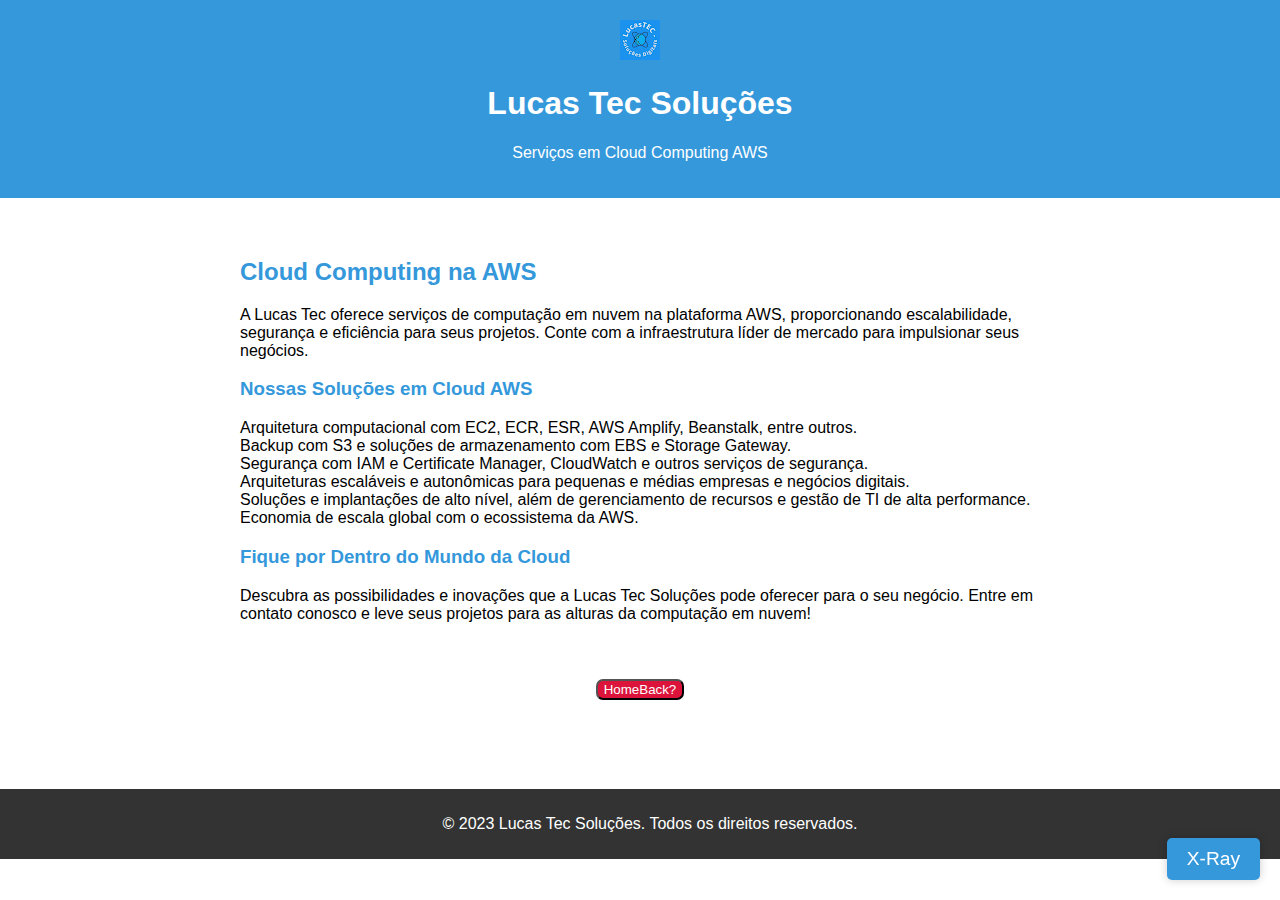
<file: cloudservice.html>
<!DOCTYPE html>
<html lang="en">
<head>
    <meta charset="UTF-8">
    <meta name="viewport" content="width=device-width, initial-scale=1.0">
    <title>Lucas Tec Soluções - Cloud Computing AWS</title>

    <style>
        body {
            font-family: 'Arial', sans-serif;
            margin: 0;
            padding: 0;
            box-sizing: border-box;
        }

        header {
            background-color: #3498db;
            color: #fff;
            text-align: center;
            padding: 20px;
        }

        .main-content {
            max-width: 800px;
            margin: 20px auto;
            padding: 20px;
        }

        h2, h3 {
            color: #3498db;
        }

        ul {
            list-style-type: none;
            padding: 0;
        }

        footer {
            background-color: #333;
            color: #fff;
            text-align: center;
            padding: 10px;
          
            bottom: 0;
            width: 100%;
        }
        #homeback {
            color: #fff;
            bottom: unset;
            display: center;
            border-radius: 7px;
            background-color: crimson;
        }
        center {
            padding-bottom: 7%;
        }
        .button {
            display: inline-block;
            padding: 10px 20px;
            background-color: #3498db; /* Cor azul */
            color: #fff;
            text-decoration: none;
            border-radius: 5px;
            font-size: 1.2em;
            margin-top: 15px;
        }

        .button:hover {
            background-color: #2980b9; /* Tom mais escuro do azul ao passar o mouse */
        }

        .floating-button {
            position: fixed;
            bottom: 20px;
            right: 20px;
            background-color: #3498db;
            color: #fff;
            padding: 10px 20px;
            border-radius: 5px;
            font-size: 1.2em;
            text-decoration: none;
            box-shadow: 0 0 10px rgba(0, 0, 0, 0.2);
        }

        .floating-button:hover {
            background-color: #2980b9; /* Tom mais escuro do azul ao passar o mouse */
        }
    </style>
</head>
<body>
    <header>
        <a href="./index.html"><img src="./logoo.png" alt="logo"></a>
        <h1>Lucas Tec Soluções</h1>
        <p>Serviços em Cloud Computing AWS</p>
    </header>

     <!-- Botão Flutuante - X-Ray -->
     <a href="./consultoriafiltro.html" class="floating-button">X-Ray</a>

    <section class="main-content">
        <h2>Cloud Computing na AWS</h2>
        <p>A Lucas Tec oferece serviços de computação em nuvem na plataforma AWS, proporcionando escalabilidade, segurança e eficiência para seus projetos. Conte com a infraestrutura líder de mercado para impulsionar seus negócios.</p>

        <h3>Nossas Soluções em Cloud AWS</h3>
        <ul>
            <li>Arquitetura computacional com EC2, ECR, ESR, AWS Amplify, Beanstalk, entre outros.</li>
            <li>Backup com S3 e soluções de armazenamento com EBS e Storage Gateway.</li>
            <li>Segurança com IAM e Certificate Manager, CloudWatch e outros serviços de segurança.</li>
            <li>Arquiteturas escaláveis e autonômicas para pequenas e médias empresas e negócios digitais.</li>
            <li>Soluções e implantações de alto nível, além de gerenciamento de recursos e gestão de TI de alta performance.</li>
            <li>Economia de escala global com o ecossistema da AWS.</li>
        </ul>

        <h3>Fique por Dentro do Mundo da Cloud</h3>
        <p>Descubra as possibilidades e inovações que a Lucas Tec Soluções pode oferecer para o seu negócio. Entre em contato conosco e leve seus projetos para as alturas da computação em nuvem!</p>
    </section>
    <center>
        <a href="./index.html"><button id="homeback">HomeBack?</button></a>
    </center>
    <footer>
        <p>&copy; 2023 Lucas Tec Soluções. Todos os direitos reservados.</p>
    </footer>
</body>
</html>
</file>
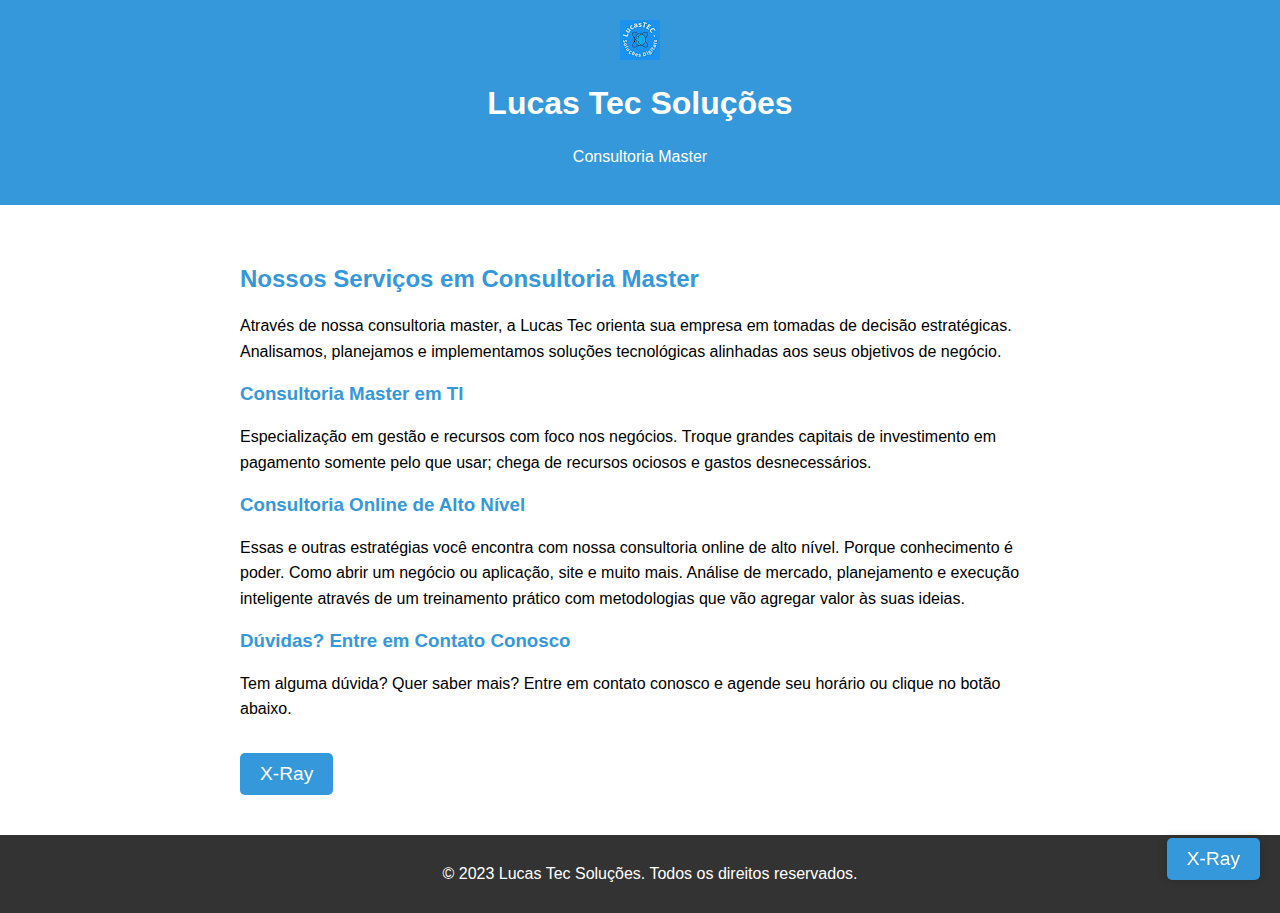
<file: consultoria.html>
<!DOCTYPE html>
<html lang="pt-br">
<head>
    <meta charset="UTF-8">
    <meta name="viewport" content="width=device-width, initial-scale=1.0">
    <title>Lucas Tec Soluções - Consultoria Master</title>

    <style>
        body {
            font-family: 'Arial', sans-serif;
            margin: 0;
            padding: 0;
            box-sizing: border-box;
        }

        header {
            background-color: #3498db;
            color: #fff;
            text-align: center;
            padding: 20px;
        }

        .main-content {
            max-width: 800px;
            margin: 20px auto;
            padding: 20px;
        }

        h2, h3 {
            color: #3498db;
        }

        ul {
            list-style-type: none;
            padding: 0;
        }

        p {
            line-height: 1.6;
        }

        .button {
            display: inline-block;
            padding: 10px 20px;
            background-color: #3498db; /* Cor azul */
            color: #fff;
            text-decoration: none;
            border-radius: 5px;
            font-size: 1.2em;
            margin-top: 15px;
        }

        .button:hover {
            background-color: #2980b9; /* Tom mais escuro do azul ao passar o mouse */
        }

        .floating-button {
            position: fixed;
            bottom: 20px;
            right: 20px;
            background-color: #3498db;
            color: #fff;
            padding: 10px 20px;
            border-radius: 5px;
            font-size: 1.2em;
            text-decoration: none;
            box-shadow: 0 0 10px rgba(0, 0, 0, 0.2);
        }

        .floating-button:hover {
            background-color: #2980b9; /* Tom mais escuro do azul ao passar o mouse */
        }

        footer {
            background-color: #333;
            color: #fff;
            text-align: center;
            padding: 10px;
           
            bottom: 0;
            width: 100%;
        }
    </style>
</head>
<body>
    <header>
        <a href="./index.html"><img src="./logoo.png" alt="logo"></a>
        <h1>Lucas Tec Soluções</h1>
        <p>Consultoria Master</p>
    </header>

    <section class="main-content">
        <h2>Nossos Serviços em Consultoria Master</h2>
        <p>
            Através de nossa consultoria master, a Lucas Tec orienta sua empresa em tomadas de decisão estratégicas. Analisamos, planejamos e implementamos soluções tecnológicas alinhadas aos seus objetivos de negócio.
        </p>

        <h3>Consultoria Master em TI</h3>
        <p>
            Especialização em gestão e recursos com foco nos negócios. Troque grandes capitais de investimento em pagamento somente pelo que usar; chega de recursos ociosos e gastos desnecessários.
        </p>

        <h3>Consultoria Online de Alto Nível</h3>
        <p>
            Essas e outras estratégias você encontra com nossa consultoria online de alto nível. Porque conhecimento é poder. Como abrir um negócio ou aplicação, site e muito mais. Análise de mercado, planejamento e execução inteligente através de um treinamento prático com metodologias que vão agregar valor às suas ideias.
        </p>

        <h3>Dúvidas? Entre em Contato Conosco</h3>
        <p>
            Tem alguma dúvida? Quer saber mais? Entre em contato conosco e agende seu horário ou clique no botão abaixo.
        </p>

        <a href="./consultoriafiltro.html" class="button">X-Ray</a>
    </section>

    <footer>
        <p>&copy; 2023 Lucas Tec Soluções. Todos os direitos reservados.</p>
    </footer>

    <!-- Botão Flutuante - X-Ray -->
    <a href="./consultoriafiltro.html" class="floating-button">X-Ray</a>

    <!-- Formulário X-Ray (Invisível por padrão) -->
    <div id="xray-form" style="display: none;">
        <h2>Formulário X-Ray</h2>
        <p>Preencha as informações abaixo para agendar sua consulta:</p>

        <!-- Adicione os campos do formulário aqui -->

        <button class="button">Enviar</button>
    </div>
</body>
</html>
</file>
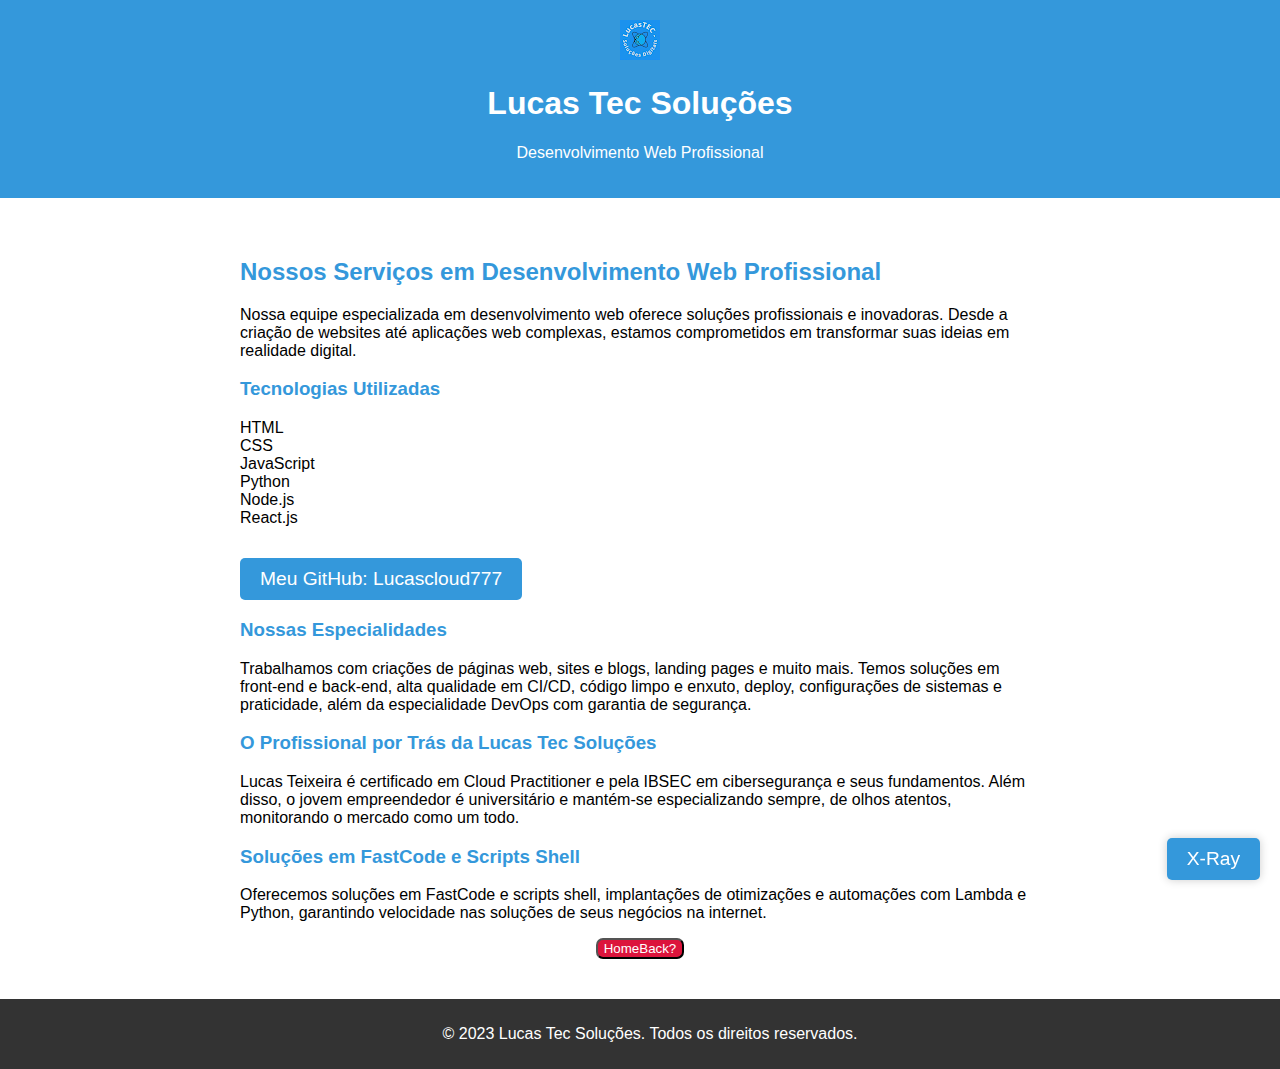
<file: devservice.html>
<!DOCTYPE html>
<html lang="pt-br">
<head>
    <meta charset="UTF-8">
    <meta name="viewport" content="width=device-width, initial-scale=1.0">
    <title>Lucas Tec Soluções - Desenvolvimento Web Profissional</title>

    <style>
        body {
            font-family: 'Arial', sans-serif;
            margin: 0;
            padding: 0;
            box-sizing: border-box;
        }

        header {
            background-color: #3498db;
            color: #fff;
            text-align: center;
            padding: 20px;
            text-decoration: none;
        }
        #none {
            text-decoration: none;
        }

        .main-content {
            max-width: 800px;
            margin: 20px auto;
            padding: 20px;
        }

        h2, h3 {
            color: #3498db;
        }

        ul {
            list-style-type: none;
            padding: 0;
        }

        footer {
            padding-bottom: 10px;
            background-color: #333;
            color: #fff;
            text-align: center;
            padding: 10px;
           
            bottom: 0;
            width: 100%;
        }

        .button {
            display: inline-block;
            padding: 10px 20px;
            background-image: url(https://i.pinimg.com/236x/07/6c/a4/076ca4ab40fb5f03c83021bdea86443d.jpg); /* Cor verde */
            color: #fff;
            text-decoration: none;
            border-radius: 5px;
            font-size: 1.2em;
            margin-top: 15px;
        }

        .button:hover {
            background-color: #27ae60; /* Tom mais escuro do verde ao passar o mouse */
        }
        #homeback {
            color: #fff;
            bottom: unset;
            display: center;
            border-radius: 7px;
            background-color: crimson;
        }
        .button {
            display: inline-block;
            padding: 10px 20px;
            background-color: #3498db; /* Cor azul */
            color: #fff;
            text-decoration: none;
            border-radius: 5px;
            font-size: 1.2em;
            margin-top: 15px;
        }

        .button:hover {
            background-color: #2980b9; /* Tom mais escuro do azul ao passar o mouse */
        }

        .floating-button {
            position: fixed;
            bottom: 20px;
            right: 20px;
            background-color: #3498db;
            color: #fff;
            padding: 10px 20px;
            border-radius: 5px;
            font-size: 1.2em;
            text-decoration: none;
            box-shadow: 0 0 10px rgba(0, 0, 0, 0.2);
        }

        .floating-button:hover {
            background-color: #2980b9; /* Tom mais escuro do azul ao passar o mouse */
        }
    </style>
</head>
<body>
    <header>
        <a href="./index.html"><img src="./logoo.png" alt="logo"></a>
        <h1>Lucas Tec Soluções</h1>
        <p>Desenvolvimento Web Profissional</p>
    </header>
 <!-- Botão Flutuante - X-Ray -->
 <a href="./consultoriafiltro.html" class="floating-button">X-Ray</a>

    <section class="main-content">
        <h2>Nossos Serviços em Desenvolvimento Web Profissional</h2>
        <p>Nossa equipe especializada em desenvolvimento web oferece soluções profissionais e inovadoras. Desde a criação de websites até aplicações web complexas, estamos comprometidos em transformar suas ideias em realidade digital.</p>

        <h3>Tecnologias Utilizadas</h3>
        <ul>
            <li>HTML</li>
            <li>CSS</li>
            <li>JavaScript</li>
            <li>Python</li>
            <li>Node.js</li>
            <li>React.js</li>
        </ul>
        <a href="https://github.com/lucascloud777" class="button" target="_blank">Meu GitHub: Lucascloud777</a>
        
        <h3>Nossas Especialidades</h3>
        <p>
            Trabalhamos com criações de páginas web, sites e blogs, landing pages e muito mais. Temos soluções em front-end e back-end, alta qualidade em CI/CD, código limpo e enxuto, deploy, configurações de sistemas e praticidade, além da especialidade DevOps com garantia de segurança.
        </p>

        <h3>O Profissional por Trás da Lucas Tec Soluções</h3>
        <p>
            Lucas Teixeira é certificado em Cloud Practitioner e pela IBSEC em cibersegurança e seus fundamentos. Além disso, o jovem empreendedor é universitário e mantém-se especializando sempre, de olhos atentos, monitorando o mercado como um todo.
        </p>

        <h3>Soluções em FastCode e Scripts Shell</h3>
        <p>
            Oferecemos soluções em FastCode e scripts shell, implantações de otimizações e automações com Lambda e Python, garantindo velocidade nas soluções de seus negócios na internet.
        </p>    
        <center>
        <a href="./index.html"><button id="homeback">HomeBack?</button></a>
    </center>
    </section>
    
    <footer>
        <p>&copy; 2023 Lucas Tec Soluções. Todos os direitos reservados.</p>
    </footer>
</body>
</html>
</file>
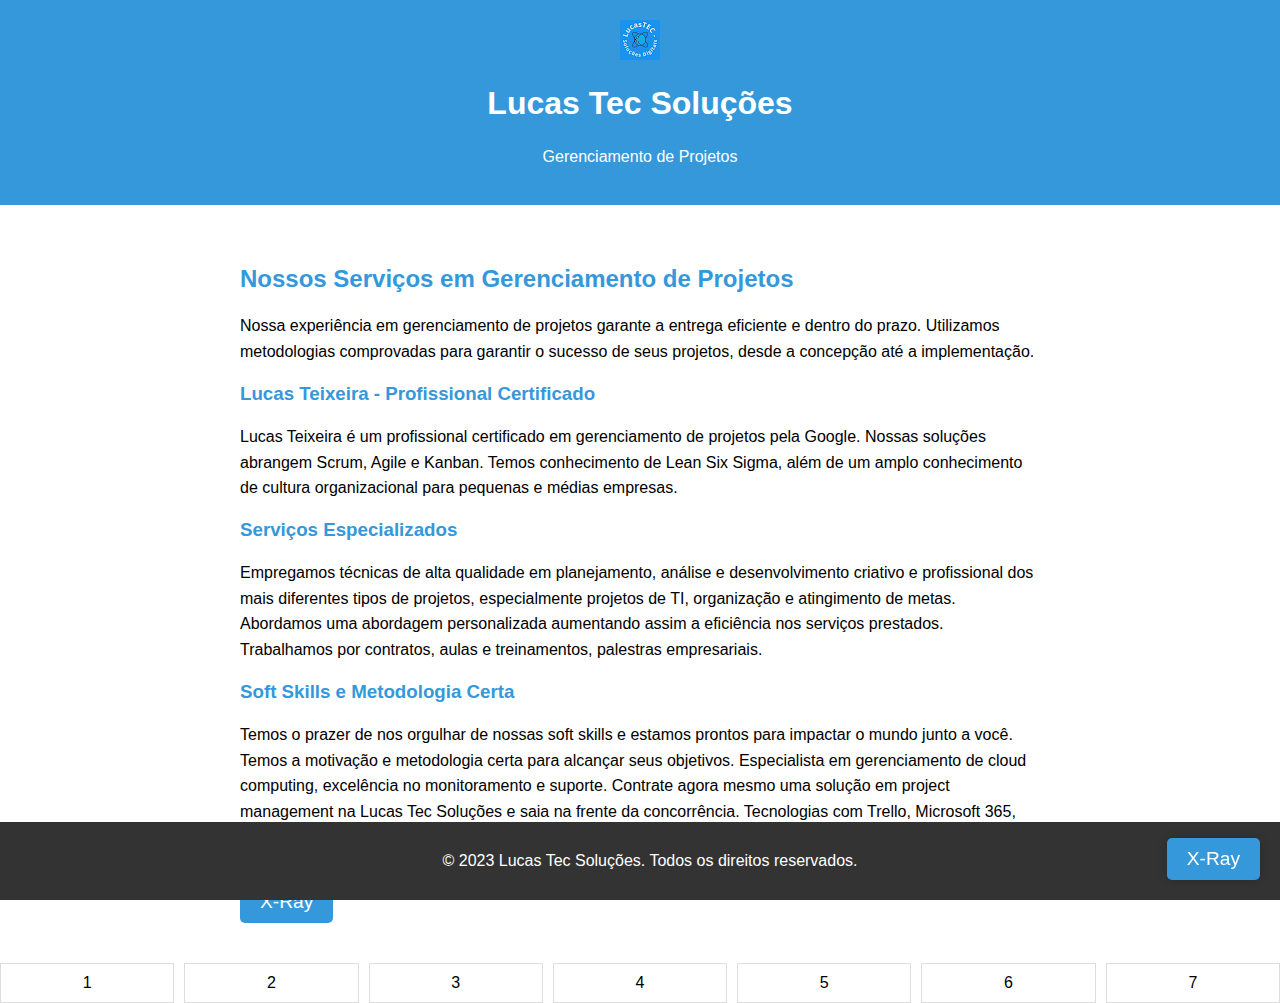
<file: projetosservice.html>
<!DOCTYPE html>
<html lang="en">
<head>
    <meta charset="UTF-8">
    <meta name="viewport" content="width=device-width, initial-scale=1.0">
    <title>Lucas Tec Soluções - Gerenciamento de Projetos</title>

    <style>
        body {
            font-family: 'Arial', sans-serif;
            margin: 0;
            padding: 0;
            box-sizing: border-box;
        }

        header {
            background-color: #3498db;
            color: #fff;
            text-align: center;
            padding: 20px;
        }

        .main-content {
            max-width: 800px;
            margin: 20px auto;
            padding: 20px;
        }

        h2, h3 {
            color: #3498db;
        }

        ul {
            list-style-type: none;
            padding: 0;
        }

        p {
            line-height: 1.6;
        }

        .button {
            display: inline-block;
            padding: 10px 20px;
            background-color: #3498db; /* Cor azul */
            color: #fff;
            text-decoration: none;
            border-radius: 5px;
            font-size: 1.2em;
            margin-top: 15px;
        }

        .button:hover {
            background-color: #2980b9; /* Tom mais escuro do azul ao passar o mouse */
        }

        .floating-button {
            position: fixed;
            bottom: 20px;
            right: 20px;
            background-color: #3498db;
            color: #fff;
            padding: 10px 20px;
            border-radius: 5px;
            font-size: 1.2em;
            text-decoration: none;
            box-shadow: 0 0 10px rgba(0, 0, 0, 0.2);
        }

        .floating-button:hover {
            background-color: #2980b9; /* Tom mais escuro do azul ao passar o mouse */
        }

        footer {
            background-color: #333;
            color: #fff;
            text-align: center;
            padding: 10px;
            position: fixed;
            bottom: 0;
            width: 100%;
        }

        /* Calendário Mensal */
        #calendario {
            display: grid;
            grid-template-columns: repeat(7, 1fr);
            gap: 10px;
            margin-top: 20px;
        }

        .dia {
            padding: 10px;
            border: 1px solid #ddd;
            text-align: center;
        }
    </style>
</head>
<body>
    <header>
        <a href="./index.html"><img src="./logoo.png" alt="logo"></a>
        <h1>Lucas Tec Soluções</h1>
        <p>Gerenciamento de Projetos</p>
    </header>

    <section class="main-content">
        <h2>Nossos Serviços em Gerenciamento de Projetos</h2>
        <p>
            Nossa experiência em gerenciamento de projetos garante a entrega eficiente e dentro do prazo. Utilizamos metodologias comprovadas para garantir o sucesso de seus projetos, desde a concepção até a implementação.
        </p>

        <h3>Lucas Teixeira - Profissional Certificado</h3>
        <p>
            Lucas Teixeira é um profissional certificado em gerenciamento de projetos pela Google. Nossas soluções abrangem Scrum, Agile e Kanban. Temos conhecimento de Lean Six Sigma, além de um amplo conhecimento de cultura organizacional para pequenas e médias empresas.
        </p>

        <h3>Serviços Especializados</h3>
        <p>
            Empregamos técnicas de alta qualidade em planejamento, análise e desenvolvimento criativo e profissional dos mais diferentes tipos de projetos, especialmente projetos de TI, organização e atingimento de metas. Abordamos uma abordagem personalizada aumentando assim a eficiência nos serviços prestados. Trabalhamos por contratos, aulas e treinamentos, palestras empresariais.
        </p>

        <h3>Soft Skills e Metodologia Certa</h3>
        <p>
            Temos o prazer de nos orgulhar de nossas soft skills e estamos prontos para impactar o mundo junto a você. Temos a motivação e metodologia certa para alcançar seus objetivos. Especialista em gerenciamento de cloud computing, excelência no monitoramento e suporte. Contrate agora mesmo uma solução em project management na Lucas Tec Soluções e saia na frente da concorrência. Tecnologias com Trello, Microsoft 365, aplicação de soluções com IA, Notion, Evernote, Asana e muito mais.
        </p>

        <a href="./consultoriafiltro.html" class="button">X-Ray</a>
    </section>

    <!-- Calendário Mensal -->
    <div id="calendario">
        <!-- Adicione os dias do mês aqui -->
        <div class="dia">1</div>
        <div class="dia">2</div>
        <div class="dia">3</div>
        <div class="dia">4</div>
        <div class="dia">5</div>
        <div class="dia">6</div>
        <div class="dia">7</div>
        <!-- ... -->
    </div>

    <footer>
        <p>&copy; 2023 Lucas Tec Soluções. Todos os direitos reservados.</p>
    </footer>
 <!-- Botão Flutuante - X-Ray -->
 <a href="./consultoriafiltro.html" class="floating-button">X-Ray</a>

    <!-- Formulário X-Ray (Invisível por padrão) -->
    <div id="xray-form" style="display: none;">
        <h2>Formulário X-Ray</h2>
        <p>Preencha as informações abaixo para agendar sua consulta:</p>

        <!-- Adicione os campos do formulário aqui -->

        <button class="button">Enviar</button>
    </div>
</body>
</html>
</file>
